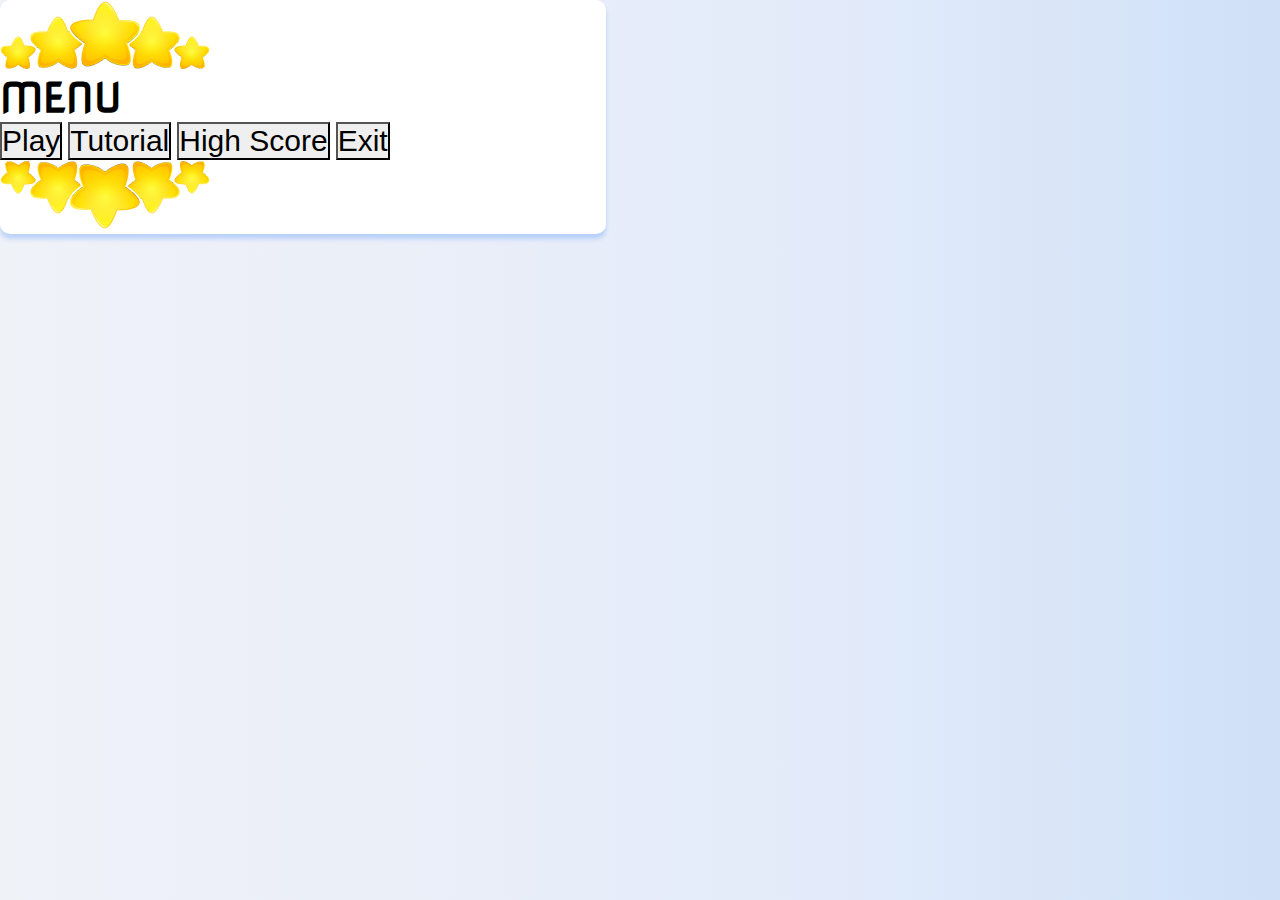
<file: menu.html>
<!DOCTYPE html>
<html lang="en">

<head>
    <meta charset="UTF-8">
    <meta http-equiv="X-UA-Compatible" content="ie=edge">
    <meta name="viewport" content="width=device-width, initial-scale=1.0">
    <meta http-equiv="Permissions-Policy" content="interest-cohort=()">
    <link rel="shortcut icon" href="asset/icon/reddit-logo.png" type="image/x-icon" />
    <title>Quiz JariMatika</title>
    <!-- css Bootstrap -->
    <link href="https://cdn.jsdelivr.net/npm/bootstrap@5.3.2/dist/css/bootstrap.min.css" rel="stylesheet"
        integrity="sha384-T3c6CoIi6uLrA9TneNEoa7RxnatzjcDSCmG1MXxSR1GAsXEV/Dwwykc2MPK8M2HN" crossorigin="anonymous">
    <!-- css Bootstrap -->
    <!-- my styles css -->
    <link rel="stylesheet" href="css/styles.css">
    <!-- <link rel="stylesheet" href="css/menu.css"> -->
    <!-- my styles css -->
</head>

<body>
    <div class="container">
        <div class="container py-5 d-flex align-items-center justify-content-center">
            <div id="menu" class="login py-3 d-flex flex-column align-items-center justify-content-center">
                <div class="header-stars mb-2">
                    <img src="asset/icon/star.png" alt="stars" class="stars">
                </div>
                <!-- start main -->
                <h1>MENU</h1>
                <button type="button" class="btn btn-menu my-2" onclick="play()">Play</button>
                <button type="button" class="btn btn-menu my-2" onclick="tutorial()">Tutorial</button>
                <button type="button" class="btn btn-menu my-2" onclick="highScore()">High Score</button>
                <button type="button" class="btn btn-menu my-2" onclick="closeWin()">Exit</button>

                <!-- end main -->
                <div class="header-stars mt-2">
                    <img src="asset/icon/star-down.png" alt="stars" class="stars">
                </div>
            </div>
        </div>
    </div>

    <script src="js/btnOption.js"></script>
    <!-- Script bundel bootstrap -->
    <script src="https://cdn.jsdelivr.net/npm/bootstrap@5.3.2/dist/js/bootstrap.bundle.min.js"
        integrity="sha384-C6RzsynM9kWDrMNeT87bh95OGNyZPhcTNXj1NW7RuBCsyN/o0jlpcV8Qyq46cDfL"
        crossorigin="anonymous"></script>
    <script src="https://cdn.jsdelivr.net/npm/@popperjs/core@2.11.8/dist/umd/popper.min.js"
        integrity="sha384-I7E8VVD/ismYTF4hNIPjVp/Zjvgyol6VFvRkX/vR+Vc4jQkC+hVqc2pM8ODewa9r"
        crossorigin="anonymous"></script>
    <script src="https://cdn.jsdelivr.net/npm/bootstrap@5.3.2/dist/js/bootstrap.min.js"
        integrity="sha384-BBtl+eGJRgqQAUMxJ7pMwbEyER4l1g+O15P+16Ep7Q9Q+zqX6gSbd85u4mG4QzX+"
        crossorigin="anonymous"></script>
    <!-- Script bundel bootstrap -->
</body>

</html>
</file>
<file: css/styles.css>
@import url("https://fonts.googleapis.com/css2?family=Nova+Square&display=swap");

:root {
  --bg-primary: linear-gradient(
    90deg,
    rgb(239, 242, 247) 0%,
    7.60286%,
    rgb(237, 240, 249) 15.2057%,
    20.7513%,
    rgb(235, 239, 248) 26.297%,
    27.6386%,
    rgb(235, 239, 248) 28.9803%,
    38.2826%,
    rgb(231, 237, 249) 47.585%,
    48.1216%,
    rgb(230, 236, 250) 48.6583%,
    53.1306%,
    rgb(228, 236, 249) 57.6029%,
    61.5385%,
    rgb(227, 234, 250) 65.4741%,
    68.7835%,
    rgb(222, 234, 250) 72.093%,
    75.7603%,
    rgb(219, 230, 248) 79.4275%,
    82.8265%,
    rgb(216, 229, 248) 86.2254%,
    87.8354%,
    rgb(213, 228, 249) 89.4454%,
    91.8605%,
    rgb(210, 226, 249) 94.2755%,
    95.4383%,
    rgb(209, 225, 248) 96.6011%,
    98.3005%,
    rgb(208, 224, 247) 100%
  );
}

* {
  margin: 0;
  padding: 0;
  box-sizing: border-box;
}

body {
  background: var(--bg-primary);
  font-family: "Nova Square", sans-serif;
}

/* attribut tag */

h1 {
  font-size: 40px;
  font-weight: bold;
}

h2 {
  font-size: 38px;
}

p {
  font-size: 30px;
}

input {
  text-align: center;
  border: none;
  outline: none;
  border-radius: 5px;
  background: rgb(239, 239, 239);
  transition: 0.3s ease;
}

input:focus {
  outline: none;
  box-shadow: 0px 5px 4px 0px rgba(73, 141, 255, 0.3);
}

.btn-menu {
  border-radius: 0;
  font-size: 30px;
}

.btn-menu:hover {
  cursor: pointer;
  /* transform: scale(1.03); */
  transition: all 0.3s ease-out;
  border-bottom: 2px solid black;
  font-weight: bold;
  box-shadow: 0px 0px 2px 0px rgba(73, 141, 255, 0.3);
}

/* attribut tag */

/* atribute class */
.container {
  height: 100vh;
}

.login {
  width: 606px;
  background: white;
  border-radius: 10px;
  box-shadow: 0px 5px 4px 0px rgba(73, 141, 255, 0.3);
}

/* atribute class */
</file>
